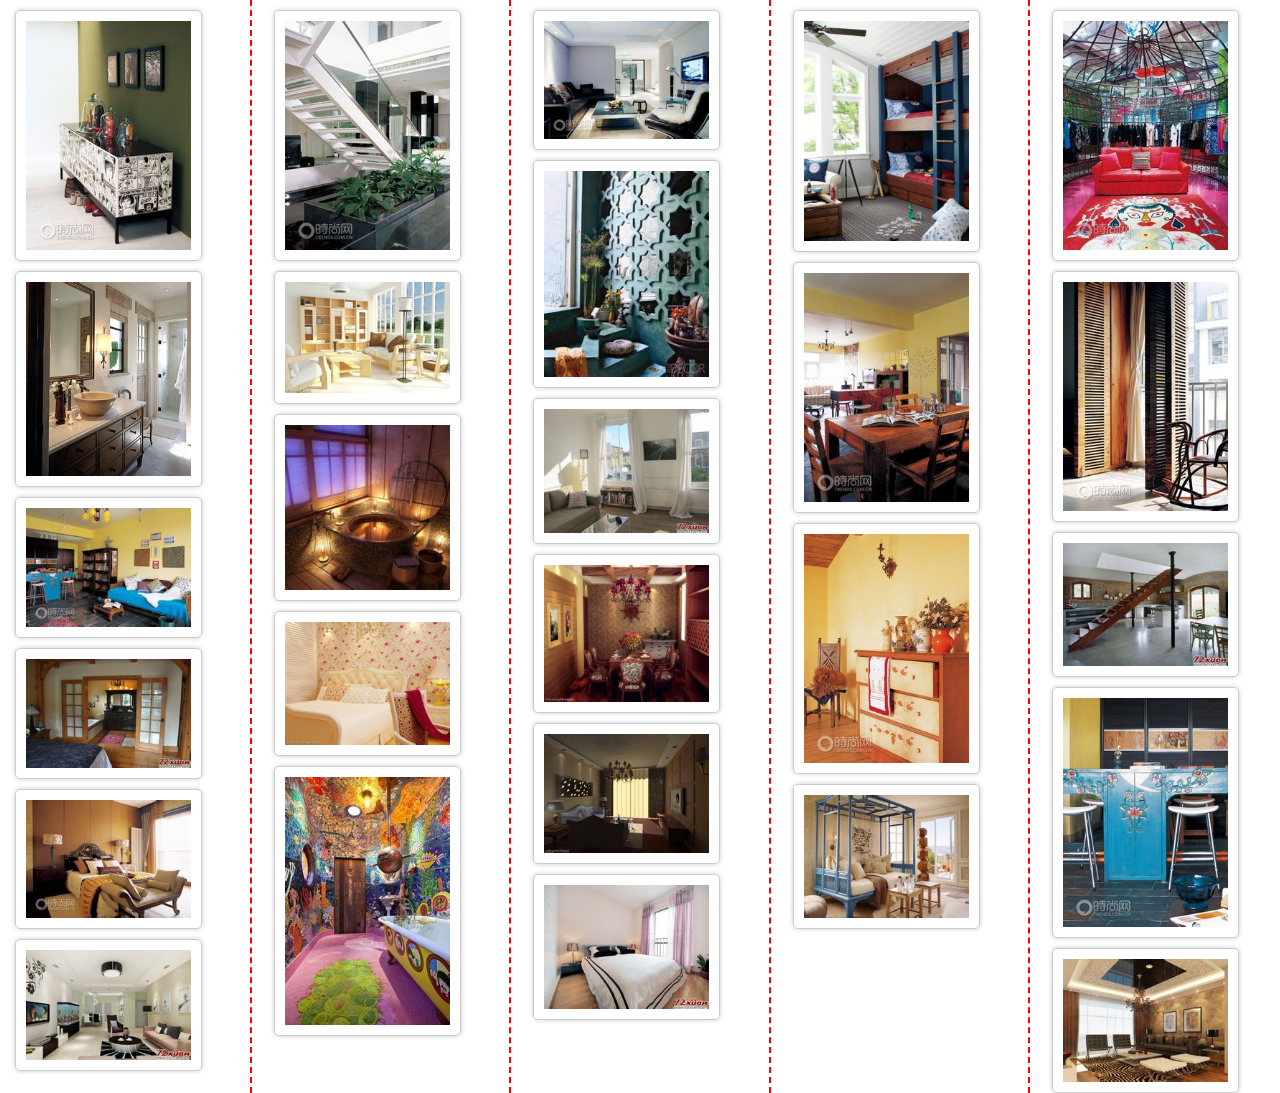
<file: css/index.html>
<!DOCTYPE html PUBLIC "-//W3C//DTD XHTML 1.0 Transitional//EN" "http://www.w3.org/TR/xhtml1/DTD/xhtml1-transitional.dtd">
<html xmlns="http://www.w3.org/1999/xhtml">
<head>
<meta http-equiv="Content-Type" content="text/html; charset=utf-8" />
<title>瀑布流布局</title>



<link href="style.css" rel="stylesheet" type="text/css" />
</head>

<body>
  <div id="main">
   		<div class="box">
            <div class="pic">
              <img src="images/0.jpg" />
            </div>
        </div>
        <div class="box">
            <div class="pic">
              <img src="images/1.jpg"/>
            </div>
        </div>
        <div class="box">
            <div class="pic">
              <img src="images/2.jpg" />
            </div>
        </div>
        <div class="box">
            <div class="pic">
              <img src="images/3.jpg" />
            </div>
        </div>
        <div class="box">
            <div class="pic">
              <img src="images/4.jpg" />
            </div>
        </div>
        <div class="box">
            <div class="pic">
              <img src="images/5.jpg" />
            </div>
        </div>
        <div class="box">
            <div class="pic">
              <img src="images/6.jpg" />
            </div>
        </div>
        <div class="box">
            <div class="pic">
              <img src="images/7.jpg" />
            </div>
        </div>
        <div class="box">
            <div class="pic">
              <img src="images/8.jpg" />
            </div>
        </div>
        <div class="box">
            <div class="pic">
              <img src="images/9.jpg" />
            </div>
        </div>
        <div class="box">
            <div class="pic">
              <img src="images/10.jpg" />
            </div>
        </div>
        <div class="box">
            <div class="pic">
              <img src="images/11.jpg" />
            </div>
        </div>
        <div class="box">
            <div class="pic">
              <img src="images/12.jpg" />
            </div>
        </div>
        <div class="box">
            <div class="pic">
              <img src="images/13.jpg" />
            </div>
        </div>
        <div class="box">
            <div class="pic">
              <img src="images/14.jpg" />
            </div>
        </div>
        <div class="box">
            <div class="pic">
              <img src="images/15.jpg" />
            </div>
        </div>
        <div class="box">
            <div class="pic">
              <img src="images/16.jpg" />
            </div>
        </div>
        <div class="box">
            <div class="pic">
              <img src="images/17.jpg" />
            </div>
        </div>
        <div class="box">
            <div class="pic">
              <img src="images/18.jpg" />
            </div>
        </div>
        <div class="box">
            <div class="pic">
              <img src="images/19.jpg" />
            </div>
        </div>
        <div class="box">
            <div class="pic">
              <img src="images/20.jpg" />
            </div>
        </div>
        <div class="box">
            <div class="pic">
              <img src="images/21.jpg" />
            </div>
        </div>
        <div class="box">
            <div class="pic">
              <img src="images/22.jpg" />
            </div>
        </div>
        <div class="box">
            <div class="pic">
              <img src="images/23.jpg" />
            </div>
        </div>
        <div class="box">
            <div class="pic">
              <img src="images/24.jpg" />
            </div>
        </div>
        <div class="box">
            <div class="pic">
              <img src="images/25.jpg" />
            </div>
        </div>
  </div>
</body>
</html>
</file>
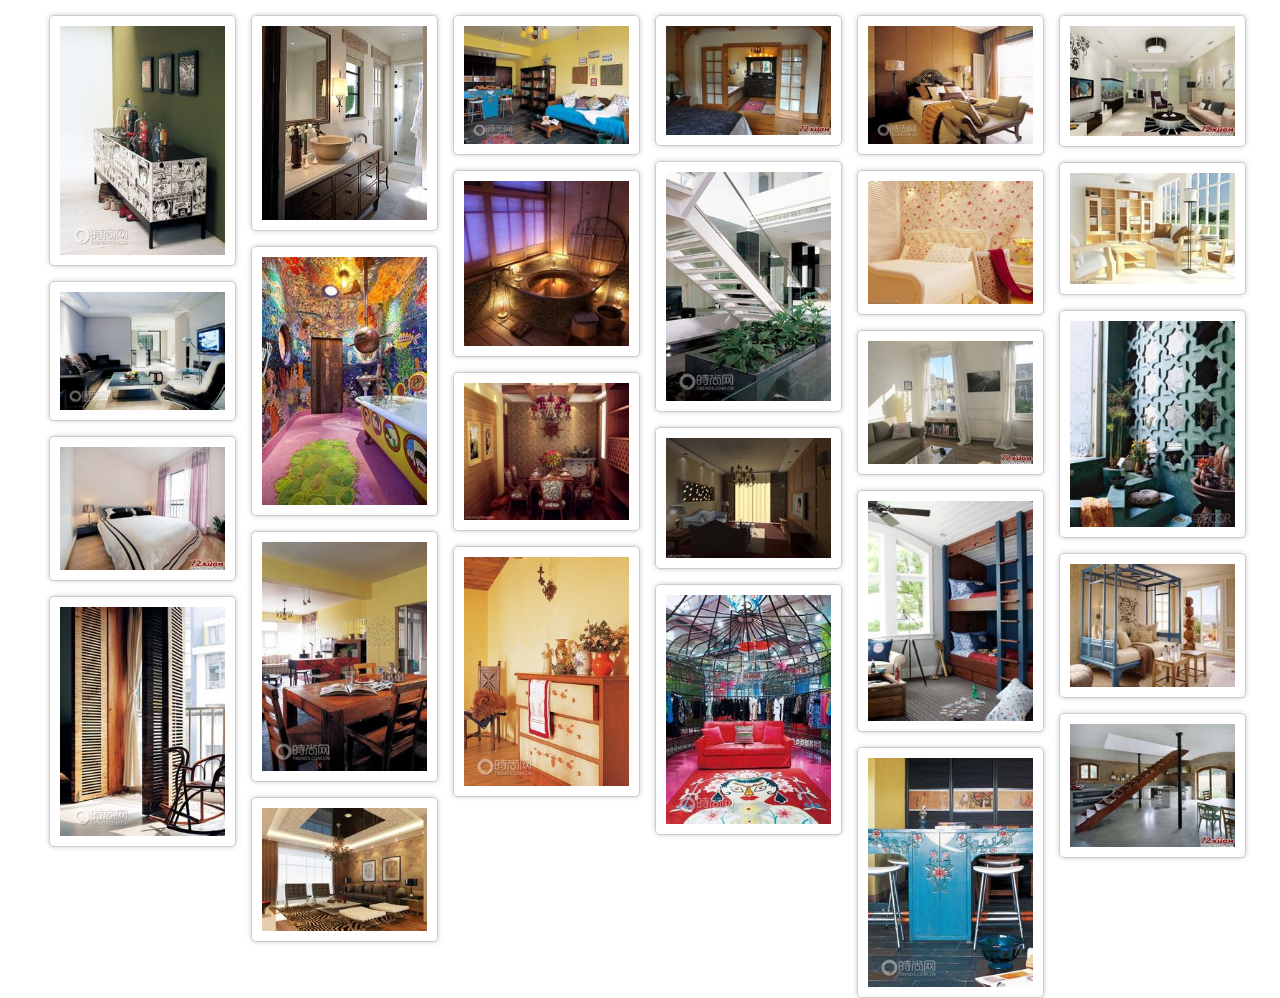
<file: javascript/index.html>
<!DOCTYPE html PUBLIC "-//W3C//DTD XHTML 1.0 Transitional//EN" "http://www.w3.org/TR/xhtml1/DTD/xhtml1-transitional.dtd">
<html xmlns="http://www.w3.org/1999/xhtml">
<head>
<meta http-equiv="Content-Type" content="text/html; charset=utf-8" />
<title>瀑布流布局</title>

<link href="photo.css" rel="stylesheet" type="text/css" />
<script src="js/photo.js"  type="text/javascript">
</script>
</head>

<body>
  <div id="main">
   		<div class="box">
            <div class="pic">
              <img src="images/0.jpg" />
            </div>
        </div>
        <div class="box">
            <div class="pic">
              <img src="images/1.jpg"/>
            </div>
        </div>
        <div class="box">
            <div class="pic">
              <img src="images/2.jpg" />
            </div>
        </div>
        <div class="box">
            <div class="pic">
              <img src="images/3.jpg" />
            </div>
        </div>
        <div class="box">
            <div class="pic">
              <img src="images/4.jpg" />
            </div>
        </div>
        <div class="box">
            <div class="pic">
              <img src="images/5.jpg" />
            </div>
        </div>
        <div class="box">
            <div class="pic">
              <img src="images/6.jpg" />
            </div>
        </div>
        <div class="box">
            <div class="pic">
              <img src="images/7.jpg" />
            </div>
        </div>
        <div class="box">
            <div class="pic">
              <img src="images/8.jpg" />
            </div>
        </div>
        <div class="box">
            <div class="pic">
              <img src="images/9.jpg" />
            </div>
        </div>
        <div class="box">
            <div class="pic">
              <img src="images/10.jpg" />
            </div>
        </div>
        <div class="box">
            <div class="pic">
              <img src="images/11.jpg" />
            </div>
        </div>
        <div class="box">
            <div class="pic">
              <img src="images/12.jpg" />
            </div>
        </div>
        <div class="box">
            <div class="pic">
              <img src="images/13.jpg" />
            </div>
        </div>
        <div class="box">
            <div class="pic">
              <img src="images/14.jpg" />
            </div>
        </div>
        <div class="box">
            <div class="pic">
              <img src="images/15.jpg" />
            </div>
        </div>
        <div class="box">
            <div class="pic">
              <img src="images/16.jpg" />
            </div>
        </div>
        <div class="box">
            <div class="pic">
              <img src="images/17.jpg" />
            </div>
        </div>
        <div class="box">
            <div class="pic">
              <img src="images/18.jpg" />
            </div>
        </div>
        <div class="box">
            <div class="pic">
              <img src="images/19.jpg" />
            </div>
        </div>
        <div class="box">
            <div class="pic">
              <img src="images/20.jpg" />
            </div>
        </div>
        <div class="box">
            <div class="pic">
              <img src="images/21.jpg" />
            </div>
        </div>
        <div class="box">
            <div class="pic">
              <img src="images/22.jpg" />
            </div>
        </div>
        <div class="box">
            <div class="pic">
              <img src="images/23.jpg" />
            </div>
        </div>
        <div class="box">
            <div class="pic">
              <img src="images/24.jpg" />
            </div>
        </div>
        <div class="box">
            <div class="pic">
              <img src="images/25.jpg" />
            </div>
        </div>
  </div>
</body>
</html>
</file>
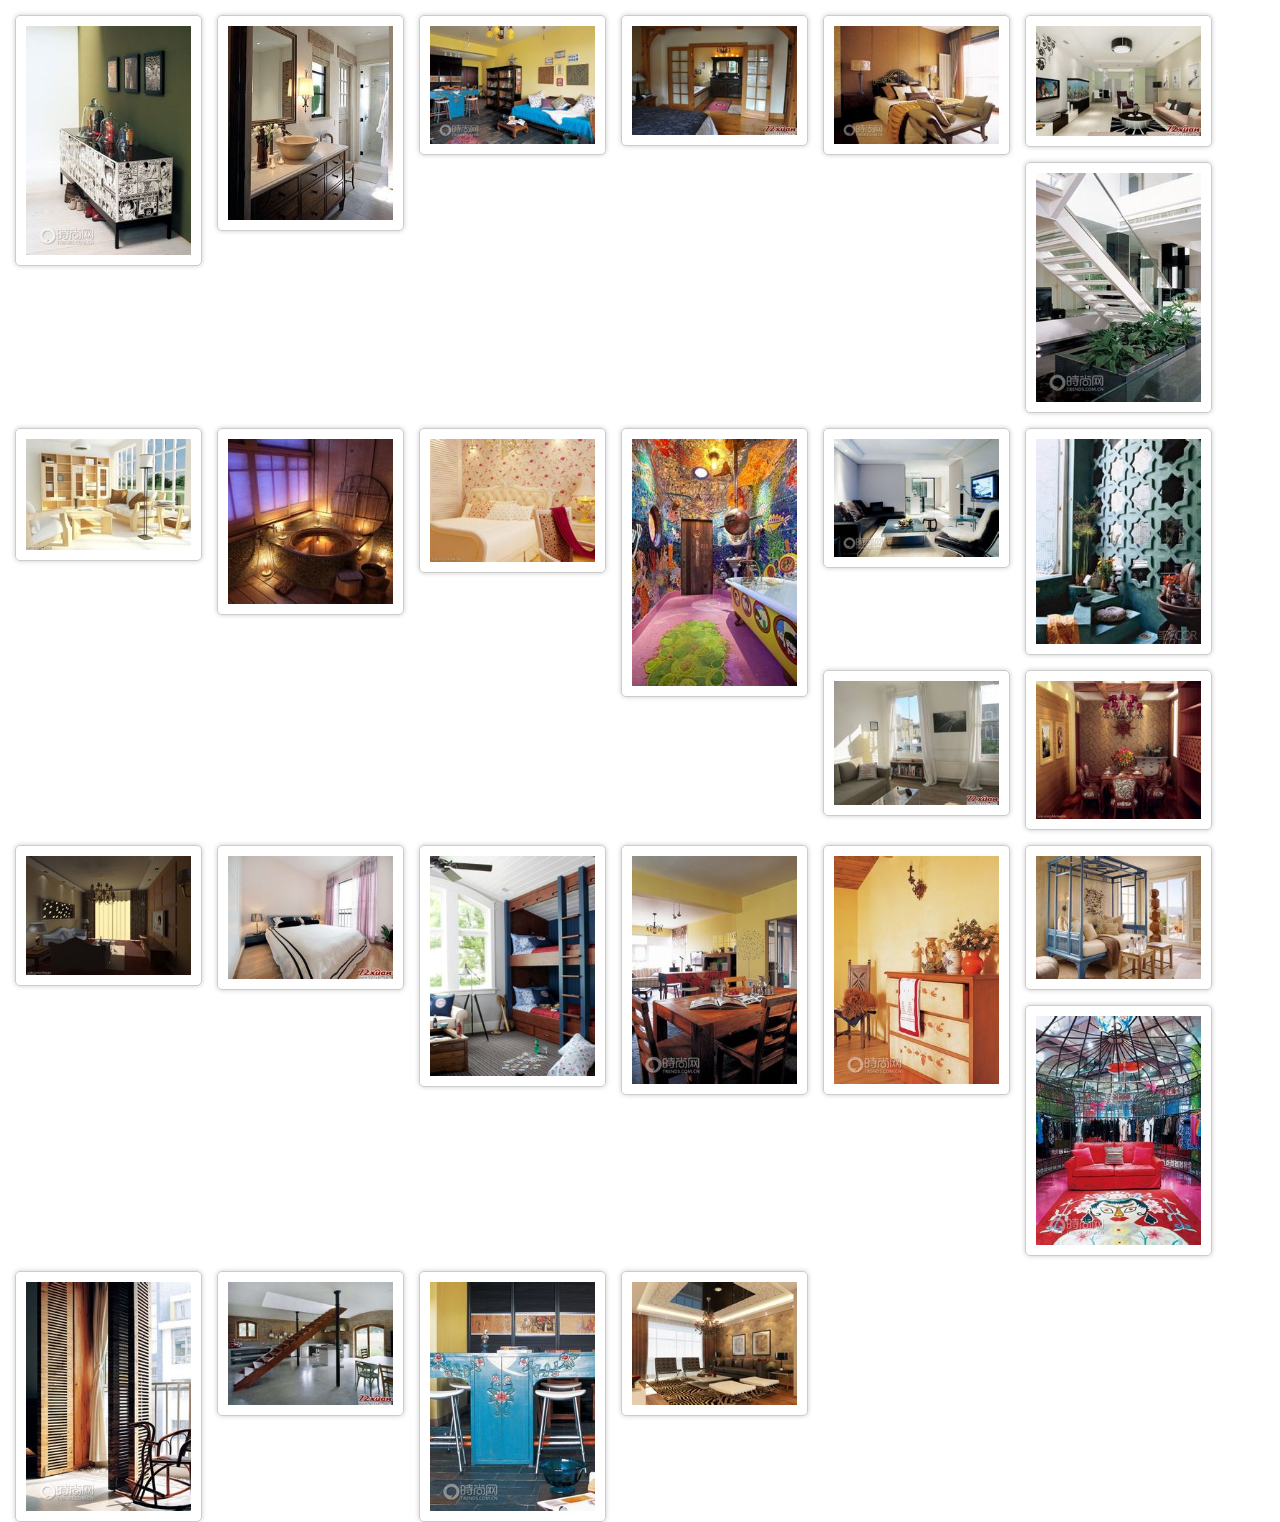
<file: jQuery/index.html>
<!DOCTYPE html PUBLIC "-//W3C//DTD XHTML 1.0 Transitional//EN" "http://www.w3.org/TR/xhtml1/DTD/xhtml1-transitional.dtd">
<html xmlns="http://www.w3.org/1999/xhtml">
<head>
<meta http-equiv="Content-Type" content="text/html; charset=utf-8" />
<title>瀑布流布局</title>

<link href="photo.css" rel="stylesheet" type="text/css" />
<script src="http://apps.bdimg.com/libs/jquery/1.11.1/jquery.js"></script>
<script src="script.js"  type="text/javascript">
</script>
</head>

<body>
  <div id="main">
   		<div class="box">
            <div class="pic">
              <img src="images/0.jpg" />
            </div>
        </div>
        <div class="box">
            <div class="pic">
              <img src="images/1.jpg"/>
            </div>
        </div>
        <div class="box">
            <div class="pic">
              <img src="images/2.jpg" />
            </div>
        </div>
        <div class="box">
            <div class="pic">
              <img src="images/3.jpg" />
            </div>
        </div>
        <div class="box">
            <div class="pic">
              <img src="images/4.jpg" />
            </div>
        </div>
        <div class="box">
            <div class="pic">
              <img src="images/5.jpg" />
            </div>
        </div>
        <div class="box">
            <div class="pic">
              <img src="images/6.jpg" />
            </div>
        </div>
        <div class="box">
            <div class="pic">
              <img src="images/7.jpg" />
            </div>
        </div>
        <div class="box">
            <div class="pic">
              <img src="images/8.jpg" />
            </div>
        </div>
        <div class="box">
            <div class="pic">
              <img src="images/9.jpg" />
            </div>
        </div>
        <div class="box">
            <div class="pic">
              <img src="images/10.jpg" />
            </div>
        </div>
        <div class="box">
            <div class="pic">
              <img src="images/11.jpg" />
            </div>
        </div>
        <div class="box">
            <div class="pic">
              <img src="images/12.jpg" />
            </div>
        </div>
        <div class="box">
            <div class="pic">
              <img src="images/13.jpg" />
            </div>
        </div>
        <div class="box">
            <div class="pic">
              <img src="images/14.jpg" />
            </div>
        </div>
        <div class="box">
            <div class="pic">
              <img src="images/15.jpg" />
            </div>
        </div>
        <div class="box">
            <div class="pic">
              <img src="images/16.jpg" />
            </div>
        </div>
        <div class="box">
            <div class="pic">
              <img src="images/17.jpg" />
            </div>
        </div>
        <div class="box">
            <div class="pic">
              <img src="images/18.jpg" />
            </div>
        </div>
        <div class="box">
            <div class="pic">
              <img src="images/19.jpg" />
            </div>
        </div>
        <div class="box">
            <div class="pic">
              <img src="images/20.jpg" />
            </div>
        </div>
        <div class="box">
            <div class="pic">
              <img src="images/21.jpg" />
            </div>
        </div>
        <div class="box">
            <div class="pic">
              <img src="images/22.jpg" />
            </div>
        </div>
        <div class="box">
            <div class="pic">
              <img src="images/23.jpg" />
            </div>
        </div>
        <div class="box">
            <div class="pic">
              <img src="images/24.jpg" />
            </div>
        </div>
        <div class="box">
            <div class="pic">
              <img src="images/25.jpg" />
            </div>
        </div>
  </div>
</body>
</html>
</file>
<file: css/style.css>
@charset "utf-8";
/* CSS Document */
*{ 
   margin:0;
   padding:0;
	}
#main{-webkit-column-width:202px;
       -moz-column-width:202px;
	   -o-column-width:202px;
	   -ms-column-width:202px;
	   
	   
	   -webkit-column-rule:2px dashed #F00;
       -moz-column-rule:2px dashed #F00;
	   -o-column-rule:2px dashed #F00;
	   -ms-column-rule:2px dashed #F00;
	  /* -webkit-column-count:5;
       -moz-column-count:5;
	   -o-column-count:5;
	   -ms-column-count:5;
     */
	}
.box{
	padding:10px 0 0 15px;}

.pic{
	 padding:10px;
	 border:1px solid #ccc;
	 border-radius:5px;
	 box-shadow:0 0 5px #ccc;
	 width:165px;
	}
	
.pic img{ display:block;
     width:165px;
	 height:auto;}
</file>
<file: javascript/photo.css>
@charset "utf-8";
/* CSS Document */
*{
	margin:0;
	padding:0
	}
#main{ position:relative;}

.box{ padding:15px 0 0 15px;
       float:left;}

.pic{padding:10px;
     border:1px solid #ccc;
	 border-radius:5px;
	 box-shadow:0 0 5px #ccc;
     }
.pic img{width:165px;
         height:auto;}
</file>
<file: jQuery/photo.css>
@charset "utf-8";
/* CSS Document */
*{
	margin:0;
	padding:0
	}
#main{ position:relative;}

.box{ padding:15px 0 0 15px;
       float:left;}

.pic{padding:10px;
     border:1px solid #ccc;
	 border-radius:5px;
	 box-shadow:0 0 5px #ccc;
     }
.pic img{width:165px;
         height:auto;}
</file>
